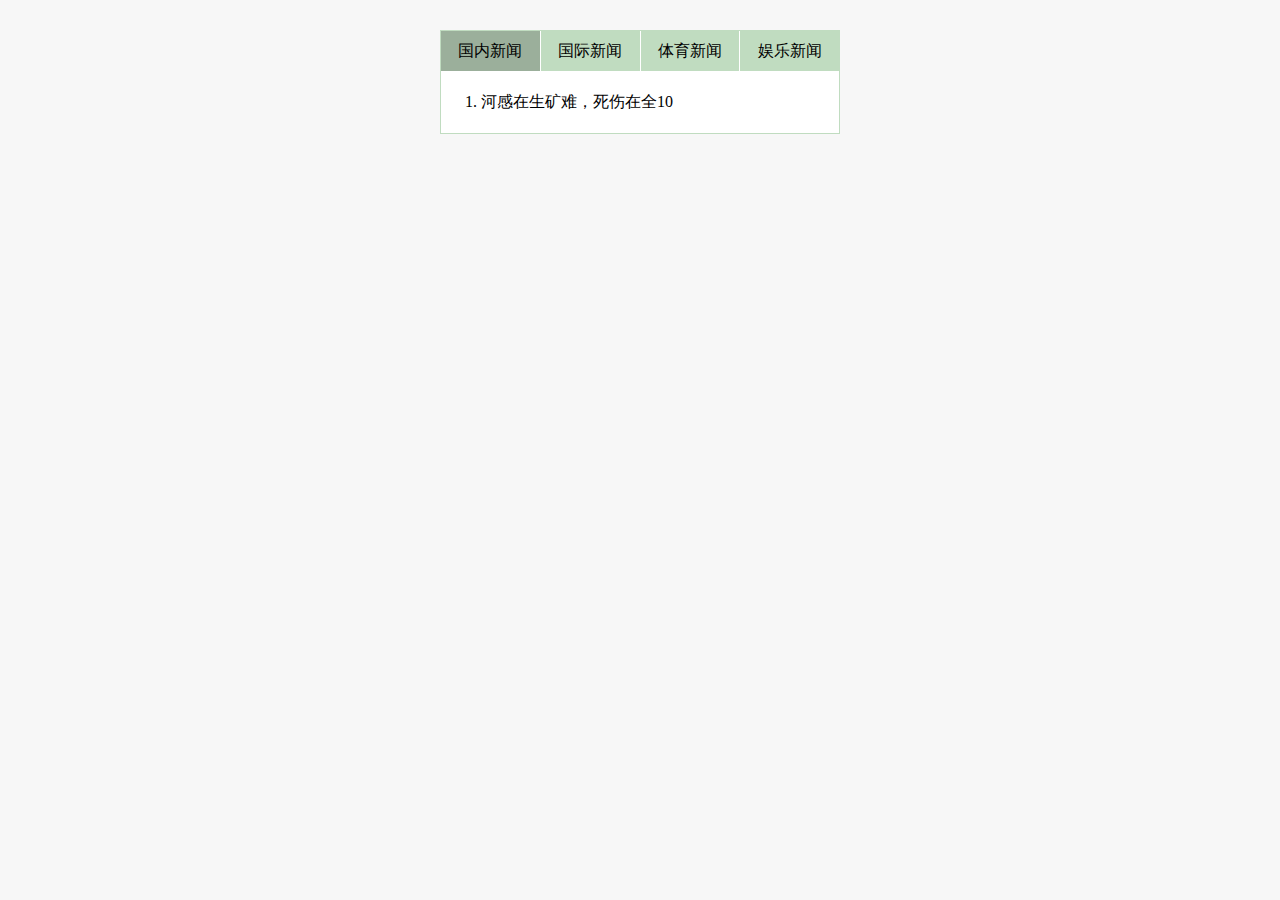
<file: 123.html>
<!DOCTYPE html>
<html lang="en">

<head>
    <meta charset="UTF-8">
    <title>Tab 标签</title>
    <style>
        body {
            margin: 0;
            padding: 0;
            background-color: #F7F7F7;
        }

        .tabs {
            width: 400px;
            margin: 30px auto;
            background-color: #FFF;
            border: 1px solid #C0DCC0;
            box-sizing: border-box;
        }

        .tabs nav {
            height: 40px;
            text-align: center;
            line-height: 40px;
            overflow: hidden;
            background-color: #C0DCC0;
            display: flex;
        }

        nav a {
            display: block;
            width: 100px;
            border-right: 1px solid #FFF;
            color: #000;
            text-decoration: none;
        }

        nav a:last-child {
            border-right: 0 none;
        }

        nav a.active {
            background-color: #9BAF9B;
        }

        .cont {
            overflow: hidden;
            display: none;
        }

        .cont ol {
            line-height: 30px;
        }
    </style>
</head>

<body>
    <div class="tabs">
        <nav>
            <a href="javascript:;" data-cont="local">国内新闻</a>
            <a href="javascript:;" data-cont="global">国际新闻</a>
            <a href="javascript:;" data-cont="sports">体育新闻</a>
            <a href="javascript:;" data-cont="funny">娱乐新闻</a>
        </nav>
        <section class="cont" id="local">
            <ol>
                <li>河感在生矿难，死伤在全10</li>
            </ol>
        </section>
        <section class="cont" id="global">
            <ol>
                <li>河南再次发生矿难，死伤人数超过100</li>
            </ol>
        </section>
        <section class="cont" id="sports">
            <ol>
                <li>河南再次发生矿难，死伤人数超过100</li>
            </ol>
        </section>
        <section class="cont" id="funny">
            <ol>
                <li>福建发生血腥命案:两女遭割喉 1男孩被砍数刀</li>
            </ol>
        </section>
    </div>
    <script>
        /*
         * 需求：
         *   1、设置默认显示项
         *   2、实现点击切换tab栏的功能
         * */
        //index 表示默认显示那一项的索引值

        function tab(index) {
            //  1、设置默认显示项
            var navs = document.querySelectorAll("nav a"); //获取所有的导航
            navs[index].classList.add("active"); //让导航变色
            //1-2让对应的内容区域显示
            var id = navs[index].dataset['cont']; //获取当前自定义属性，赋值给变量这个id
            document.querySelector('#' + id).style.display = 'block'; //这个系获取#，代表系#，id就系代表了当前的索引的cont自定义的属性
            //  console.log("#"+id)
            //2 实现点击tab栏切换
            //2-1给所有的导航绑定点击事件
            for (var i = 0; i < navs.length; i++) { //navs现在代表索引的nav里面的a标签
                // 给每个a标签注册点击事件
                navs[i].onclick = function () {
                    //1-排他
                    //点击当前导航栏的时候，就赋值颜色给他，另外一个就变回原来的颜色
                    var currNav = document.querySelector('.active'); //获取当前的颜色类名赋值给新的变量
                    // console.log(currNav);
                    currNav.classList.remove('active'); //删除active类名，点击导航栏时候，就会隐藏类名，也就是隐藏了css设置的颜色
                    //让对应的内容区域隐藏
                    var cid = currNav.dataset['cont']; //获取当前的自定义属性cont的，然后赋值给新的变量
                    // console.log(cid);
                    document.querySelector('#' + cid).style.display = 'none'; //获取文档中唯一属性的#funny，也就是#+cid，把他点击当前时候，就会隐藏当前的内容，
                    //2-显示自己
                    this.classList.add('active'); //点击当前的那个导航栏，就会添加这个类，这个类是点击当前的导航栏变色
                    //让自己对应的内容区域显示
                    var myid = this.dataset['cont']; //获取当前cont这个自定义属性赋值给myid
                    document.querySelector("#" + myid).style.display = 'block'; //然后再获取全文档里面唯一的id  也就是#+当前的自定义属性，
                }
            }

        }
        tab(0); //调用函数
    </script>
</body>

</html>
</file>
